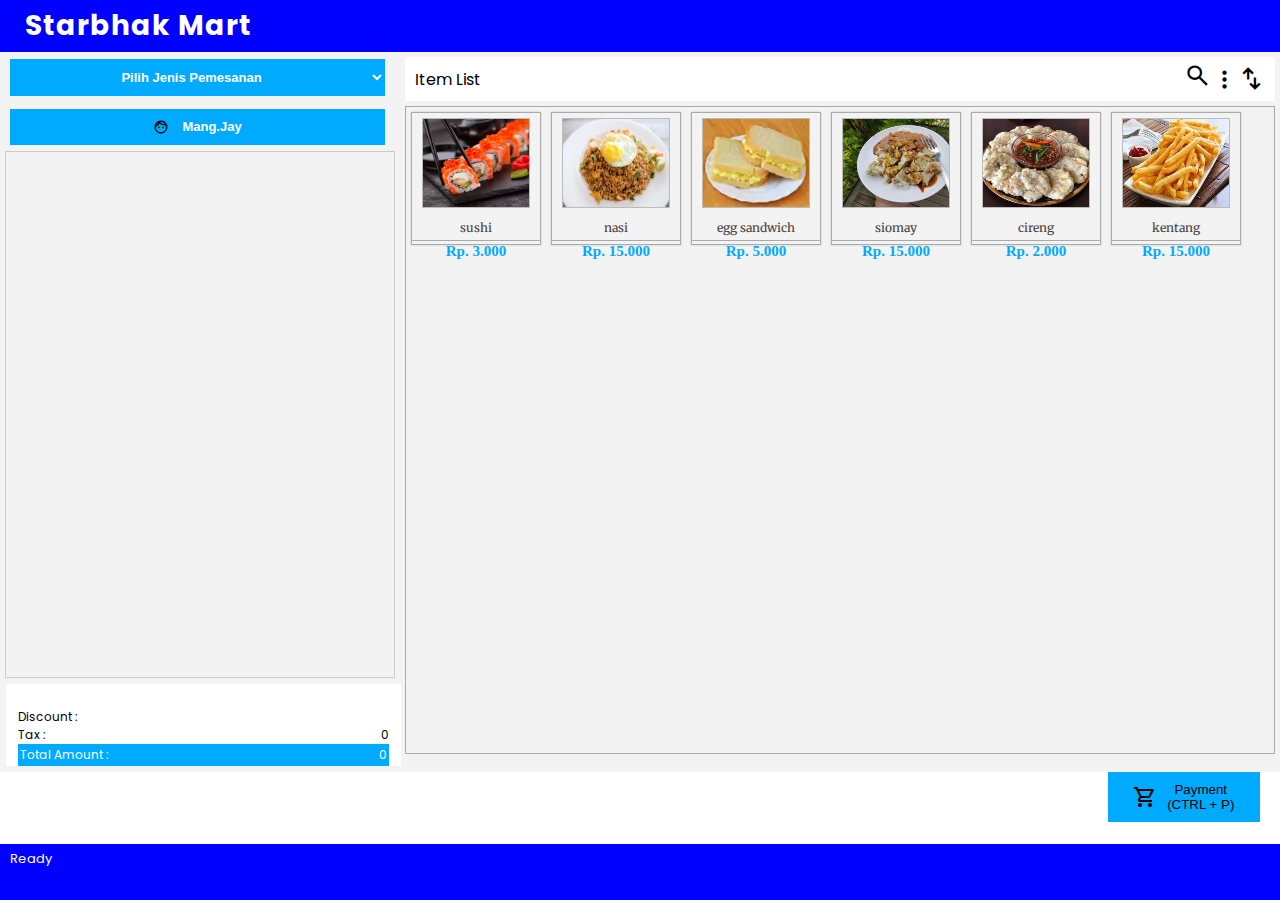
<file: Assets/html/index.html>
<!DOCTYPE html>
<html lang="en">

<head>
    <meta charset="UTF-8">
    <meta name="viewport" content="width=device-width, initial-scale=1.0">
    <title>Starbhak</title>
    <link rel="stylesheet" href="/Assets/css/style.css">
    <link rel="stylesheet"
        href="https://fonts.googleapis.com/css2?family=Material+Symbols+Outlined:opsz,wght,FILL,GRAD@24,400,0,0" />
</head>

<body>
    <div class="container">

        <!-- Judul -->
        <header>
            <h1>Starbhak Mart</h1>
        </header>
        <!-- Judul Tutup -->

        <!-- Kotak utama -->
        <div class="kotak">

            <!-- Sidebar -->
            <div class="kiri" id="section-to-print">

                <!-- Button paling atas -->
                <select class="satu">
                    <option hidden>Pilih Jenis Pemesanan</option>
                    <option>Take Away</option>
                    <option>Delivery</option>
                </select>
                <button class="dua"><span class="material-symbols-outlined"
                        style="color: black !important; font-size: 16px; ">
                        face
                    </span>Mang.Jay</button>
                <!-- Penutup -->

                <!-- Penampung class baru -->
                <div class="belanja">
                    <div class="barang" style="display: none;"> 
                        <div class="detail-kiri">
                            <p id="nama-barang" style="font-size: small; font-weight: 500;"></p>
                            <p id="harga-satuan" style="text-align: right; font-size: small;"></p>
                        </div>
                        <div class="detail-kanan">
                            <p class="normal">Unit Price : <span id="harga-banyak"></span></p>
                            <p class="normal" style="display: flex; justify-content: space-between; gap: 4em;">Quantity : <span class="stock" id="stok-${itemName}"></span></p>
                        </div>
                        <button id="remove">
                            <span class="material-symbols-outlined" id="hapus">
                                delete
                                </span>
                        </button>
                    </div>
                </div>
                <!-- tutup class baru -->

                <!-- Tempat Harga barang -->
                <div class="jajan" id="section-to-print">
                    <P>Discount : </P>
                    <p id="totalPrice" style="display: none;"></p>
                    <P style="display: flex; justify-content: space-between;">Tax : <span id="taxDiscount">0</span></P>
                    <div class="pay">
                        <p>Total Amount : </p>
                        <p id="totalAmount">0</p>
                    </div>
                </div>
                <!-- Penutup harga barang -->

            </div>
            <!-- Penutup Sidebar -->

            <!-- Kotak penampung sebelah kanan / Main Content -->
            <div class="kanan">

                <!-- Navbar 3 paling atas-->
                <nav>
                    <!-- Nav sebelah kiri -->
                    <div class="nav_kiri">
                        <p>Item List</p>
                    </div>

                    <!-- Nav sebelah kanan -->
                    <div class="nav_kanan">
                        
                        <!-- Search Icon -->
                        <div class="cari"> 
                            <span class="material-symbols-outlined" id="searchIcon">
                                search
                            </span>
                            <input type="text" id="searchInput" placeholder="search" style="display: none;">
                        </div>
                        <!-- Penutup search -->

                        <!-- option icon -->
                        <span class="material-symbols-outlined">
                            more_vert
                        </span>
                        <!-- penutup option -->

                        <!-- urutkan item -->
                        <span class="material-symbols-outlined" id="sortByName">
                            swap_vert
                            </span>
                        <!-- penutup urut -->
                    </div>
                </nav>
                <!-- Penutup Navbbar -->

                <!-- List barang -->
                <section>

                    <!-- 1 -->
                    <div class="isi">
                        <div class="foto">
                            <img src="/Assets/img/001063400_1547374107-sushi-2853382_1920.webp" alt="">
                        </div>
                        <p>sushi</p>
                        <h1>Rp. 3.000</h1>
                    </div>

                    <!-- 2 -->
                    <div class="isi">
                        <div class="foto">
                            <img src="/Assets/img/nasi goreng.webp" alt="">
                        </div>
                        <p>nasi</p>
                        <h1>Rp. 15.000</h1>
                    </div>

                    <!-- 3 -->
                    <div class="isi">
                        <div class="foto">
                            <img src="/Assets/img/egg sandwich.cms" alt="">
                        </div>
                        <p>egg sandwich</p>
                        <h1>Rp. 5.000</h1>
                    </div>


                    <!-- 5 -->
                    <div class="isi">
                        <div class="foto">
                            <img src="/Assets/img/Siomay.jpg" alt="">
                        </div>
                        <p>siomay</p>
                        <h1>Rp. 15.000</h1>
                    </div>

                    <!-- 20 -->
                    <div class="isi">
                        <div class="foto">
                            <img src="/Assets/img/cireng.webp" alt="">
                        </div>
                        <p>cireng</p>
                        <h1>Rp. 2.000</h1>
                    </div>

                    <!-- 6 -->
                    <div class="isi">
                        <div class="foto">
                            <img src="/Assets/img/kentang.jpeg" alt="">
                        </div>
                        <p>kentang</p>
                        <h1>Rp. 15.000</h1>
                    </div>
                </section>

                <!-- Penutup list barang -->

            </div>
            <!-- Penutup kotak sebelah kanan -->

        </div>
        <!-- penutup keseluruhan kotak -->

        <!-- footer -->
        <div class="payment">
            <Button id="bayar">
                <span class="material-symbols-outlined">
                    shopping_cart
                    </span>
                <span>
                    <p>Payment</p>
                    <p>(CTRL + P)</p>
                </span>
            </Button>
        </div>

        <footer>
            <p>Ready</p>
        </footer>

        <!-- penutup footer -->
</body>
    <script src="https://code.jquery.com/jquery-3.6.0.min.js"></script>
    <script src="/Assets/js/script.js"></script>
    <script src="/Assets/js/search.js"></script>
    <script src="/Assets/js/short.js"></script>
    <script src="/Assets/js/print.js"></script>
</html>
</file>
<file: Assets/css/style.css>
/* jangan di ubah */
@import url('https://fonts.googleapis.com/css2?family=Merriweather:wght@300;400&family=Montserrat:wght@100;200;300;400;500;600;700;900&family=Poppins:wght@100;200;300;400;500;600;700&display=swap');



*, html{
    padding: 0;
    margin: 0;
    box-sizing: border-box;
}

body{
    font-family: 'Poppins', sans-serif;
}
/* Jangan otak atik dari atas sampai sini */


/* -- Tubuh -- */
.container{
    background-color: blue;
    height: 100vh;
}

/* -- kepala -- */
.container header{
    margin-left:25px;
    color: white;
    font-size: 14px;
    letter-spacing: 1px;
    padding: 5px 0;
}

/* Penampung kotak utama / penampung antara sidebar dan list item*/
.kotak{
    height: 80vh;
    background-color: #F3F3F3;
    display: flex;
    gap: 10px;

}


/* <--------------------------------SIDEBAR--------------------------------> */
.kiri{
    display: flex;
    flex-direction: column;
}

.kiri button{
    margin: 0.5em 10px 0.5em 10px;
    padding: 10px;
    display: flex;
    align-items: center;
    font-size: 13px;
    font-weight: bold;
    color: white;
    background-color: rgb(0, 170, 255);
    outline: none;
    border: none;
}

.satu{
    margin: 0.5em 10px 0.5em 10px;
    padding: 10px;
    text-align: center;
    background-color: rgb(0, 170, 255);
    border: none;
    color: white;
    font-weight: bold;
    font-size: 13px;
}

.satu option{
    padding: 10px;
    background-color: white;
    color: black;
}

.dua{
    position: relative;
    display: flex;
    justify-content: center;
    gap: 1em;
}

/* <------------------------------ TUTUP SIDEBAR ------------------------------> */



/* <---------------- PENAMPUNG CLASS BARU / BARANG YANG DI PILIH ---------------------> */

.belanja{
    margin-left: 5px;
    height: 60vh;
    border: 1px solid #ccc;
    width: 390px;
    overflow-y: scroll;
    padding: 5px;
}

.belanja .barang{
    margin-bottom: 3px;
    border: 1px solid black;
    display: flex;
    justify-content: space-around;
    align-items: center;
}

.barang .normal{
    font-size: smaller;
}

.barang img{
    max-width: 20px;
}

.barang button{
    padding: 0;
    background-color: transparent;
    color: black;
    cursor: pointer;
    transition: transform ease-in-out 0.3;
}

.barang button:hover{
    color: rgb(205, 33, 33);
    transform: scale(1.1);
}

.barang button span{
    font-size: 30px;
}




/* <-------------------------------- TUTUP CLASS BARU --------------------------------> */




/* <-------------------------------- HARGA KESELURUHAN BARANG --------------------------------> */

.jajan{
    padding: 2em 1em 0 1em;
    color: black;
    font-size: 12px;
    background-color: white;
    margin: 6px;
    width: 100%;
}

.pay{
    font-size: 12px;
    background-color: rgb(0, 170, 255);
    padding: 2px;
    color: white !important;
    display: flex;
    justify-content: space-between;
}




/* <-------------------------------- TUTUP HARGA BARANG --------------------------------> */



/* <-------------------------------- KOTAK KANAN / MAIN CONTENT --------------------------------> */
.kanan{
    width: 1200px;
    margin-right: 5px;
}

/* Navbar */
.kanan nav{
    margin: 5px 0;
    display: flex;
    justify-content: space-between;
    padding: 5px 10px;
    background-color: white;
    align-items: center;
}

/* ukuran icon */
.kanan nav .nav_kanan span{
    font-size: 27px;
}

/* jangan di ubah */
.kanan nav .nav_kanan{
    display: flex;
    align-items: center;
}

.kanan nav .nav_kanan input{
    padding: 5px
}

#sortByName, #searchIcon{
    cursor: pointer;
    position: relative;
    padding-bottom: 2px;
    transition: color 0.3s ease-in-out, transform 0.3s ease-in-out;
}

#sortByName:hover,  #searchIcon:hover{
    border-bottom: 1px solid rgb(0, 0, 0);
}

/* Tutup navbar */

/* jangan di ubah */
.kanan section{
    border: 1px solid #aaa;
    height: 72vh;
    overflow-y: scroll;
}

/* Atur foto */
.kanan section .isi .foto img{
    width: 85%;
    margin: 5px;
    height: 10vh;
    border: 1px solid #bbb;
}

/* Atur kotak list item */
.kanan section .isi{
    margin: 5px;
    border: 1px solid #aaa;
    width: 130px;
    height: 133px;
    text-align: center;
    float: left;
    box-shadow: 0px 0px 2px rgba(0, 0, 0, 0.2);
    transition: transform 0.3s ease-in-out;
}

.kanan section .isi:hover{
    transform: translateY(5px);
}

/* huruf di dalem list item */
.kanan section .isi p{
    font-size: 12px;
    margin-bottom: 5px;
    font-weight: 500;
    font-family: Georgia, 'Merriweather', Times, serif;
    color: rgb(77, 71, 71);
}

/* Harga barang */
.kanan section .isi h1{
    font-size: 15px;
    width: 100%;
    border-top: 1px solid #aaa;
    padding-top: 2px;
    font-family: 'Times New Roman', serif;
    color: rgb(0, 170, 255);
}
/* <--------------------------------TUTUP MAIN CONTENT--------------------------------> */




/* <---------------- FOOTER / ITEM PALING BAWAH YANG TULISAN READY SAMA PAYMENT -----------------> */

.payment{
    height: 8vh;
    background-color: white;
    position: relative;
}

.payment button{
    position: absolute;
    right: 20px;
    padding: 10px 2%;
    gap: 10px;
    outline: none;
    border: none;
    background-color: rgb(0, 170, 255);
    display: flex;
    align-items: center;
}

.container footer{
    color: white;
    padding-left: 10px;
    padding-top: 5px;
    font-size: small;
}

/* <--------------------------------TUTUP FOOTER--------------------------------> */



/* <-------------------------------- WEBKIT --------------------------------> */
html::-webkit-scrollbar{
    display: none;
}

section::-webkit-scrollbar{
    display: none;
}


/* <----------------------- FITUR PRINT ----------------------------------> */
@media print {
    body {
      visibility: hidden;
    }
    #section-to-print {
      visibility: visible;
      position: relative;
      left: 0;
      top: 0;
    }
  }
</file>
